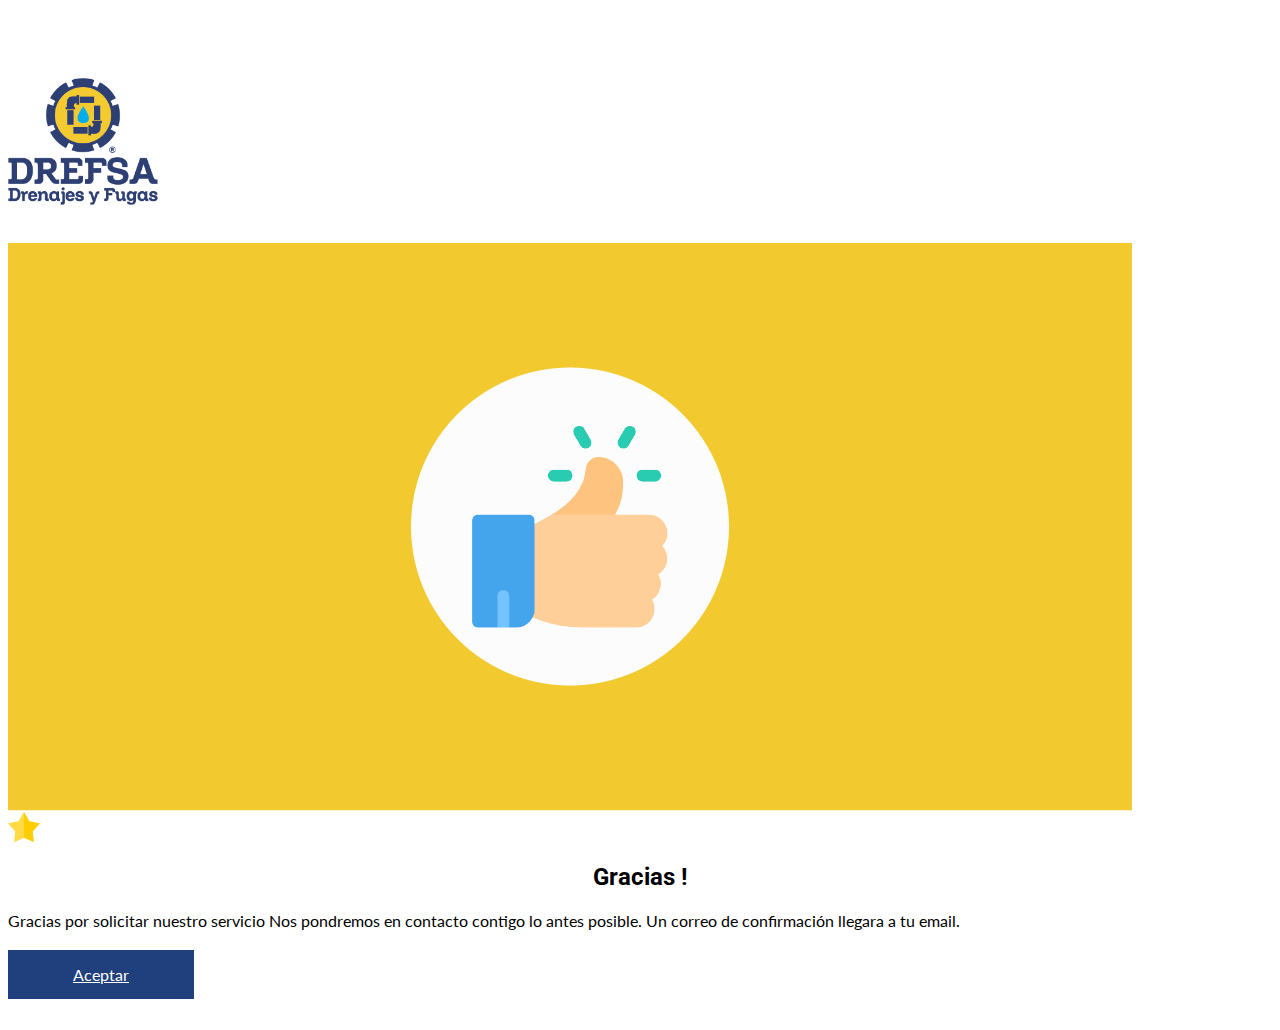
<file: gracias.html>
<html lang="en">
<head>
    <meta charset="UTF-8">
    <meta name="viewport" content="width=device-width, initial-scale=1.0">
    <meta http-equiv="X-UA-Compatible" content="ie=edge">
    <meta name="description" content=" ¡No Contrates Plomeros, Contrata Especialistas! ">
	<meta name="author" content="Perla Holguín">
    <title> Drenajes y fugas | Solución para drenajes |¡No Contrates Plomeros, Contrata Especialistas!	</title>
<!-- Bootstrap CSS -->
    <link rel="stylesheet" href="https://stackpath.bootstrapcdn.com/bootstrap/4.1.3/css/bootstrap.min.css" integrity="sha384-MCw98/SFnGE8fJT3GXwEOngsV7Zt27NXFoaoApmYm81iuXoPkFOJwJ8ERdknLPMO" crossorigin="anonymous">
    <link href="https://fonts.googleapis.com/css?family=Lato:400,700|Roboto:400,700,900" rel="stylesheet">
    <link rel="stylesheet" href="https://use.fontawesome.com/releases/v5.5.0/css/all.css" integrity="sha384-B4dIYHKNBt8Bc12p+WXckhzcICo0wtJAoU8YZTY5qE0Id1GSseTk6S+L3BlXeVIU" crossorigin="anonymous">
    <link rel="shortcut icon" href="images/fav.png" type="image/x-icon"/>
    <link rel="stylesheet" href="css/simpletextrotator.css">
    <link rel="stylesheet" href="css/owl.carousel.min.css">
    <link rel="stylesheet" href="css/owl.theme.min.css">
    <!--animaciones  para la página-->
	<link href="https://unpkg.com/aos@2.3.1/dist/aos.css" rel="stylesheet">    
    <link rel="stylesheet" href="css/style.css">
   

</head>
<body>
     <section class="gracias">
        <div class="container">
            <div class="row justify-content-center"> 
                <div class="col-xs-12 col-md-12 text-center">
                    <img src="images/logo2.png" alt="tecno & fum" width="150"><br><br>
                </div> <br>
               <div class="row">
                   <div class="col-3"></div>
                   <div class="col-6"> <div class="card">

                        <!-- Card image -->
                        <div class="view overlay">
                          <img class="card-img-top" src="images/gracias3.png" alt="Card image cap" >
                          <a href="#!">
                            <div class="mask rgba-white-slight"></div>
                          </a>
                        </div>
                      
                        <!-- Card content -->
                        <div class="card-body text-center">
                            <img src="images/favorito.png" alt="">
                          <!-- Title -->
                          <h2 class="card-title text-center">Gracias !</h2>
                          <!-- Text -->
                          <p class="card-text">Gracias por solicitar nuestro servicio Nos pondremos en contacto contigo lo antes posible.  Un correo de confirmación llegara a tu email.</p>
                          <!-- Button --> <br>
                          <a href="index.html" class="btn-regresar2">Aceptar</a> <br><br><br>
                      
                        </div>
                      
                      </div></div>
                   <div class="col-3"></div>
               </div>
            </div>
        </div>
     </section>
</body>

    <script src="https://code.jquery.com/jquery-3.3.1.slim.min.js" integrity="sha384-q8i/X+965DzO0rT7abK41JStQIAqVgRVzpbzo5smXKp4YfRvH+8abtTE1Pi6jizo" crossorigin="anonymous"></script>
    <script src="https://cdnjs.cloudflare.com/ajax/libs/popper.js/1.14.3/umd/popper.min.js" integrity="sha384-ZMP7rVo3mIykV+2+9J3UJ46jBk0WLaUAdn689aCwoqbBJiSnjAK/l8WvCWPIPm49" crossorigin="anonymous"></script>
    <script src="https://stackpath.bootstrapcdn.com/bootstrap/4.1.3/js/bootstrap.min.js" integrity="sha384-ChfqqxuZUCnJSK3+MXmPNIyE6ZbWh2IMqE241rYiqJxyMiZ6OW/JmZQ5stwEULTy" crossorigin="anonymous"></script>
    <script src="js/jquery-3.3.1.min.js"></script>
    <script src="js/jquery.simple-text-rotator.min.js"></script>
    <script src="https://unpkg.com/aos@2.3.1/dist/aos.js"></script>
    <script>
            AOS.init();
        </script>
  
<script>
        $(".rotate").textrotator({
             animation: "dissolve",
             separator: "|",
             speed: 2000
         });
     </script>
     <script>
  
            function startTimer(duration, display) {
              var timer = duration, minutes, seconds;
              var x =  setInterval(function () {
                    minutes = parseInt(timer / 60, 10)
                    seconds = parseInt(timer % 60, 10);
                    minutes = minutes < 10 ? "0" + minutes : minutes;
                    seconds = seconds < 10 ? "0" + seconds : seconds;
                    display.textContent = minutes + ":" + seconds;
                      if (--timer < 0) {
                      clearInterval(x); 
                      document.getElementById("time").innerHTML = "EXPIRADO";
                    }
                }, 1000);
            }
            
            window.onload = function () {
              
                var fiveMinutes = 60 * 5,
                    display = document.querySelector('#time');
                startTimer(fiveMinutes, display);
              
            };
        
        
        
        
            
            </script>
  
</html>
</file>
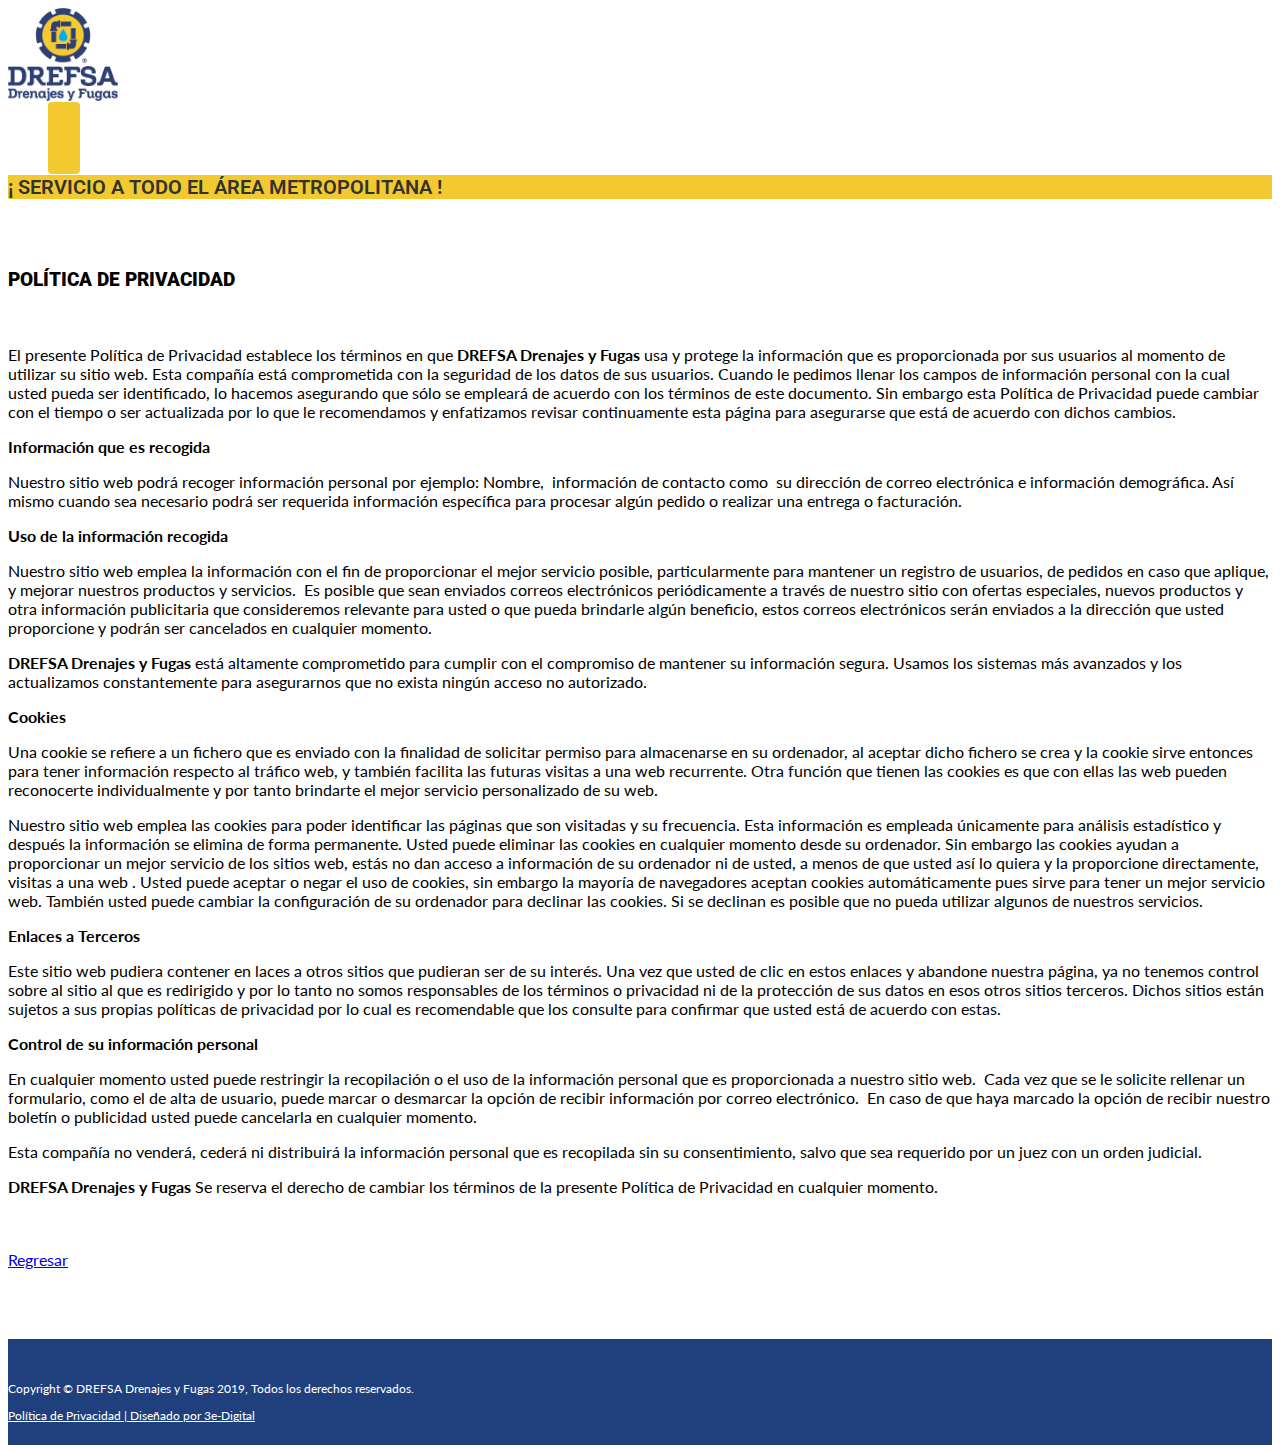
<file: privacidad.html>
<html lang="en">
<head>
    <meta charset="UTF-8">
    <meta name="viewport" content="width=device-width, initial-scale=1.0">
    <meta http-equiv="X-UA-Compatible" content="ie=edge">
    <meta name="description" content=" ¡No Contrates Plomeros, Contrata Especialistas! ">
	<meta name="author" content="Perla Holguín">
    <title> Drenajes y fugas | Solución para drenajes |¡No Contrates Plomeros, Contrata Especialistas!	</title>
<!-- Bootstrap CSS -->
    <link rel="stylesheet" href="https://stackpath.bootstrapcdn.com/bootstrap/4.1.3/css/bootstrap.min.css" integrity="sha384-MCw98/SFnGE8fJT3GXwEOngsV7Zt27NXFoaoApmYm81iuXoPkFOJwJ8ERdknLPMO" crossorigin="anonymous">
    <link href="https://fonts.googleapis.com/css?family=Lato:400,700|Roboto:400,700,900" rel="stylesheet">
    <link rel="stylesheet" href="https://use.fontawesome.com/releases/v5.5.0/css/all.css" integrity="sha384-B4dIYHKNBt8Bc12p+WXckhzcICo0wtJAoU8YZTY5qE0Id1GSseTk6S+L3BlXeVIU" crossorigin="anonymous">
    <link rel="shortcut icon" href="images/fav.png" type="image/x-icon"/>
    <link rel="stylesheet" href="css/simpletextrotator.css">
    <link rel="stylesheet" href="css/owl.carousel.min.css">
    <link rel="stylesheet" href="css/owl.theme.min.css">
    <!--animaciones  para la página-->
	<link href="https://unpkg.com/aos@2.3.1/dist/aos.css" rel="stylesheet">    
    <link rel="stylesheet" href="css/style.css">
   

</head>
<body>
    
    <section>
        <div class="container">
             <nav class="navbar navbar-light ">
                <a class="navbar-brand" href="#">
                  <img src="images/logo2.png"  class="img-logo d-inline-block align-top" alt="" >
                 
                </a>
               
              
                <ul class="navbar justify-content-end">
                      
                    
                          <li class="nav-item" >
                                <a class="nav-link" href="mailto:info@drenajesyfugas.com">
                                    <i class="fas fa-envelope " style="background:#F2CA30; color:white; padding:15px 16px;
                                     font-size:18px; border-radius:4px; "> 
                                </i> <span class="ocultar-texto-header"> <span style="margin-top:-15px;"> 
                                    <span style="display: inline-block;  margin-top:-10px; font-weight: 200;">  </span> </span></a>
                              </li>
                   
                     <li class="nav-item">
                            <a class="nav-link" href="https://api.whatsapp.com/send?phone=528128957827">
                                <i class="fab fa-whatsapp" style="background:#F2CA30; color:white; padding:15px 16px;
                                 font-size:18px; border-radius:4px; margin-right: -30px; "></i>
                            
                            </a>
                    </li>
                             
            </ul>
        </div>
    </section>
    <section class="yellow-top">
        <div class="container">
            <div class="row justify-content-center">
                 <li class="nav-item" >
                         <a class="nav-link" >
                             <span class="ocultar-texto-header"> <span style="margin-top:20px;">
                             <span style="display: inline-block;  margin-top:0px; font-size:20px; ">
                                 ¡ SERVICIO A TODO EL ÁREA METROPOLITANA !</span></a>
                       </li>
            </div>
        </div>
 </section>
   <div class="container" style="margin-top:70px; margin-bottom:70px;">
       <h3><strong>POLÍTICA DE PRIVACIDAD</strong></h3>
        <p></p><p>&nbsp;</p><p>El presente Política de Privacidad establece los términos en que <strong>DREFSA Drenajes y Fugas</strong> 
                usa y protege la información que es proporcionada por sus usuarios al momento de utilizar su sitio web. Esta compañía está comprometida 
                con la seguridad de los datos de sus usuarios. Cuando le pedimos llenar los campos de información personal con la cual usted pueda ser identificado,
                 lo hacemos asegurando que sólo se empleará de acuerdo con los términos de este documento. Sin embargo esta Política de Privacidad puede cambiar con
                  el tiempo o ser actualizada por lo que le recomendamos y enfatizamos revisar continuamente esta página para asegurarse que está de acuerdo con dichos cambios.</p>
                  <p><strong>Información que es recogida</strong></p><p>Nuestro sitio web podrá recoger información personal por ejemplo: Nombre,&nbsp; información de contacto como&nbsp; su dirección de correo electrónica e información demográfica. Así mismo cuando sea necesario podrá ser requerida información específica para procesar algún pedido o realizar una entrega o facturación.</p><p><strong>Uso de la información recogida</strong></p><p>Nuestro sitio web emplea la información con el fin de proporcionar el mejor servicio posible, particularmente para mantener un registro de usuarios, de pedidos en caso que aplique, y mejorar nuestros productos y servicios. &nbsp;Es posible que sean enviados correos electrónicos periódicamente a través de nuestro sitio con ofertas especiales, nuevos productos y otra información publicitaria que consideremos relevante para usted o que pueda brindarle algún beneficio, estos correos electrónicos serán enviados a la dirección que usted proporcione y podrán ser cancelados en cualquier momento.</p><p><strong>DREFSA Drenajes y Fugas</strong>  está altamente comprometido para cumplir con el compromiso de mantener su información segura. Usamos los sistemas más avanzados y los actualizamos constantemente para asegurarnos que no exista ningún acceso no autorizado.</p><p><strong>Cookies</strong></p><p>Una cookie se refiere a un fichero que es enviado con la finalidad de solicitar permiso para almacenarse en su ordenador, al aceptar dicho fichero se crea y la cookie sirve entonces para tener información respecto al tráfico web, y también facilita las futuras visitas a una web recurrente. Otra función que tienen las cookies es que con ellas las web pueden reconocerte individualmente y por tanto brindarte el mejor servicio personalizado de su web.</p><p>Nuestro sitio web emplea las cookies para poder identificar las páginas que son visitadas y su frecuencia. Esta información es empleada únicamente para análisis estadístico y después la información se elimina de forma permanente. Usted puede eliminar las cookies en cualquier momento desde su ordenador. Sin embargo las cookies ayudan a proporcionar un mejor servicio de los sitios web, estás no dan acceso a información de su ordenador ni de usted, a menos de que usted así lo quiera y la proporcione directamente, visitas a una web </a>. Usted puede aceptar o negar el uso de cookies, sin embargo la mayoría de navegadores aceptan cookies automáticamente pues sirve para tener un mejor servicio web. También usted puede cambiar la configuración de su ordenador para declinar las cookies. Si se declinan es posible que no pueda utilizar algunos de nuestros servicios.</p><p><strong>Enlaces a Terceros</strong></p><p>Este sitio web pudiera contener en laces a otros sitios que pudieran ser de su interés. Una vez que usted de clic en estos enlaces y abandone nuestra página, ya no tenemos control sobre al sitio al que es redirigido y por lo tanto no somos responsables de los términos o privacidad ni de la protección de sus datos en esos otros sitios terceros. Dichos sitios están sujetos a sus propias políticas de privacidad por lo cual es recomendable que los consulte para confirmar que usted está de acuerdo con estas.</p><p><strong>Control de su información personal</strong></p><p>En cualquier momento usted puede restringir la recopilación o el uso de la información personal que es proporcionada a nuestro sitio web.&nbsp; Cada vez que se le solicite rellenar un formulario, como el de alta de usuario, puede marcar o desmarcar la opción de recibir información por correo electrónico. &nbsp;En caso de que haya marcado la opción de recibir nuestro boletín o publicidad usted puede cancelarla en cualquier momento.</p><p>Esta compañía no venderá, cederá ni distribuirá la información personal que es recopilada sin su consentimiento, salvo que sea requerido por un juez con un orden judicial.</p><p><strong>DREFSA Drenajes y Fugas</strong> Se reserva el derecho de cambiar los términos de la presente Política de Privacidad en cualquier momento.</p>
 <br><br>
                <a href="index.html">  <i class="fas fa-undo"></i> Regresar</a>
   </div>
   
   
   <footer >
            
      <div class="container">
         <div class="row justify-content-center text-center">
           <div class="col-xs-12 col-sm-12 text-center ">
              
                   <p class=" footer-text ">Copyright © DREFSA Drenajes y Fugas 2019, Todos los derechos reservados.  </p> 
                   <p class=" footer-text"> <a class="color ocultar-3e"   href="privacidad.html" target="_blank"> Política de Privacidad  </a>
                     <a class="color ocultar-3e" href="http://www.3e-digital.com/" target="_blank" > |  Diseñado por 3e-Digital </a></p>
            </div>
        </div>           
      </div>
   </footer>

    <!-- Optional JavaScript -->
    <!-- jQuery first, then Popper.js, then Bootstrap JS -->
    <script src="https://code.jquery.com/jquery-3.2.1.slim.min.js" integrity="sha384-KJ3o2DKtIkvYIK3UENzmM7KCkRr/rE9/Qpg6aAZGJwFDMVNA/GpGFF93hXpG5KkN" crossorigin="anonymous"></script>
    <script src="https://cdnjs.cloudflare.com/ajax/libs/popper.js/1.12.9/umd/popper.min.js" integrity="sha384-ApNbgh9B+Y1QKtv3Rn7W3mgPxhU9K/ScQsAP7hUibX39j7fakFPskvXusvfa0b4Q" crossorigin="anonymous"></script>
    <script src="https://maxcdn.bootstrapcdn.com/bootstrap/4.0.0/js/bootstrap.min.js" integrity="sha384-JZR6Spejh4U02d8jOt6vLEHfe/JQGiRRSQQxSfFWpi1MquVdAyjUar5+76PVCmYl" crossorigin="anonymous"></script>
  </body>
</html>
</file>
<file: css/simpletextrotator.css>
.rotating {
  display: inline-block;
  -webkit-transform-style: preserve-3d;
  -moz-transform-style: preserve-3d;
  -ms-transform-style: preserve-3d;
  -o-transform-style: preserve-3d;
  transform-style: preserve-3d;
  -webkit-transform: rotateX(0) rotateY(0) rotateZ(0);
  -moz-transform: rotateX(0) rotateY(0) rotateZ(0);
  -ms-transform: rotateX(0) rotateY(0) rotateZ(0);
  -o-transform: rotateX(0) rotateY(0) rotateZ(0);
  transform: rotateX(0) rotateY(0) rotateZ(0);
  -webkit-transition: 0.5s;
  -moz-transition: 0.5s;
  -ms-transition: 0.5s;
  -o-transition: 0.5s;
  transition: 0.5s;
  -webkit-transform-origin-x: 50%;
}

.rotating.flip {
  position: relative;
}

.rotating .front, .rotating .back {
  left: 0;
  top: 0;
  -webkit-backface-visibility: hidden;
  -moz-backface-visibility: hidden;
  -ms-backface-visibility: hidden;
  -o-backface-visibility: hidden;
  backface-visibility: hidden;
}

.rotating .front {
  position: absolute;
  display: inline-block;
  -webkit-transform: translate3d(0,0,1px);
  -moz-transform: translate3d(0,0,1px);
  -ms-transform: translate3d(0,0,1px);
  -o-transform: translate3d(0,0,1px);
  transform: translate3d(0,0,1px);
}

.rotating.flip .front {
  z-index: 1;
}

.rotating .back {
  display: block;
  opacity: 0;
}

.rotating.spin {
  -webkit-transform: rotate(360deg) scale(0);
  -moz-transform: rotate(360deg) scale(0);
  -ms-transform: rotate(360deg) scale(0);
  -o-transform: rotate(360deg) scale(0);
  transform: rotate(360deg) scale(0);
}



.rotating.flip .back {
  z-index: 2;
  display: block;
  opacity: 1;
  
  -webkit-transform: rotateY(180deg) translate3d(0,0,0);
  -moz-transform: rotateY(180deg) translate3d(0,0,0);
  -ms-transform: rotateY(180deg) translate3d(0,0,0);
  -o-transform: rotateY(180deg) translate3d(0,0,0);
  transform: rotateY(180deg) translate3d(0,0,0);
}

.rotating.flip.up .back {
  -webkit-transform: rotateX(180deg) translate3d(0,0,0);
  -moz-transform: rotateX(180deg) translate3d(0,0,0);
  -ms-transform: rotateX(180deg) translate3d(0,0,0);
  -o-transform: rotateX(180deg) translate3d(0,0,0);
  transform: rotateX(180deg) translate3d(0,0,0);
}

.rotating.flip.cube .front {
  -webkit-transform: translate3d(0,0,100px) scale(0.9,0.9);
  -moz-transform: translate3d(0,0,100px) scale(0.85,0.85);
  -ms-transform: translate3d(0,0,100px) scale(0.85,0.85);
  -o-transform: translate3d(0,0,100px) scale(0.85,0.85);
  transform: translate3d(0,0,100px) scale(0.85,0.85);
}

.rotating.flip.cube .back {
  -webkit-transform: rotateY(180deg) translate3d(0,0,100px) scale(0.9,0.9);
  -moz-transform: rotateY(180deg) translate3d(0,0,100px) scale(0.85,0.85);
  -ms-transform: rotateY(180deg) translate3d(0,0,100px) scale(0.85,0.85);
  -o-transform: rotateY(180deg) translate3d(0,0,100px) scale(0.85,0.85);
  transform: rotateY(180deg) translate3d(0,0,100px) scale(0.85,0.85);
}

.rotating.flip.cube.up .back {
  -webkit-transform: rotateX(180deg) translate3d(0,0,100px) scale(0.9,0.9);
  -moz-transform: rotateX(180deg) translate3d(0,0,100px) scale(0.85,0.85);
  -ms-transform: rotateX(180deg) translate3d(0,0,100px) scale(0.85,0.85);
  -o-transform: rotateX(180deg) translate3d(0,0,100px) scale(0.85,0.85);
  transform: rotateX(180deg) translate3d(0,0,100px) scale(0.85,0.85);
}
</file>
<file: css/style.css>
body {

    font-family: 'Lato', sans-serif;
    overflow-x: hidden;

}
html{
    overflow-x: hidden;
}
img {
    max-width: 100%;
    height: auto;
}
h1 {
    color: white;
    padding: 230px 0 30px;
    font-weight: 800;
    font-size: 50px;
    
}
h1, h2, h3, h4, h5, h6 {
    font-family: 'Roboto', sans-serif;
    font-weight: 700;
}
a:hover {
   text-decoration: none;
   -webkit-transition-duration: 0.4s; /* Safari */
   transition-duration: 0.4s;
   cursor: pointer;
  
}

#nav {
    background-color: rgb(166, 6, 14);
    color: #333333;
    z-index: 2; 
    height: 73px;
}

li.nav-item , a.nav-link, .navbar-brand {
    color: #333333;
    font-weight: 600;
    font-family: 'Roboto', sans-serif; 
}
.navbar-brand:hover {
    color: #333333;
}
 a.nav-link:hover {
     color: #F2CA30;   
}

li {
    list-style: none;
}
.mostrar {
 display: none;
}
.img-logo {
    width:110px;
}
.yellow-top {
    background-color: #F2CA30;
}
/* servicios*/
.servicios {
    padding: 30px 0 50px 0;
}
.titulo-servicios {
    
  text-align: center;
    color: #333333;
    padding: 70px 0 0 0;
}
.subtitulo-servicios {
    text-align: center;
}
/*---------------- botones ----------------*/
a.color:hover {
    color:#F2CA30;
    -webkit-transition-duration: 0.4s; /* Safari */
    transition-duration: 0.4s;
}
a.color {
    color:white;
}
.btn-enviar-cotizar {
    color: black;
    font-weight: 700;
    background: #F2CA30;
   padding: 10px 70px;
   width: 100%;
   border: 2px solid #F2CA30;
   -webkit-transition-duration: 0.4s;
    transition-duration: 0.4s;
    cursor: pointer;
}
.btn-1 {
    font-weight: 400;
    margin: 56px 0 50px 16px;
    width: 185px;
    height: 50px;
    background: #F2CA30;
    border: 2px solid#F2CA30;
    color: black;
    font-weight: 700;
    font-size: 15px;
    -webkit-transition-duration: 0.4s;
    transition-duration: 0.4s;
    cursor: pointer;
}
.btn-1:hover, .btn-3:hover , .btn-enviar-cotizar:hover {
    background: #ffd900;
    border: 2px solid#ffd900;
    color: black;
    font-weight: 700;
    box-shadow: 0 12px 16px 0 rgba(0,0,0,0.24),0 17px 50px 0 rgba(0,0,0,0.19);
}

.btn-enviar {
    background: #ffd900;
    width: 100%;
    height: 40px;
    border: #ffd900;
    color: black;
    font-weight: 700;
    font-size: 15px;
    -webkit-transition-duration: 0.4s; /* Safari */
    transition-duration: 0.4s;
    cursor: pointer;
}
.btn-enviar:hover {
    background: #ffd900;
    border: #ffd900;
    color: black;
    font-weight: 700;
    box-shadow: 0 12px 16px 0 rgba(0,0,0,0.24),0 17px 50px 0 rgba(0,0,0,0.19);
}

.btn-3 {
    font-weight: 600;
    margin: 40px 0 0 0;
    width: 181px;
    height: 50px;
    background: white;
    border: 2px solid white;
    color: #F2CA30;
    -webkit-transition-duration: 0.4s; /* Safari */
    transition-duration: 0.4s;
    cursor: pointer;
   
}
.btn-3:hover {
    background: #ffd900;
    border: 2px solid white;;
    color: white;
    box-shadow: 0 12px 16px 0 rgba(0,0,0,0.24),0 17px 50px 0 rgba(0,0,0,0.19);
}
.white {
    color:white;
}
/*---------------- intro -----------------*/
#intro {
    z-index: 1;
    background: linear-gradient( to bottom,
        rgba(0,0,0, 0.1), 
        rgba(0,0,0, .3)
      ), url("../images/banner7.jpg") no-repeat ;
      background-size: cover;   
}

h2.logo {
    font-weight: 800;
}
h3.subt {
    color: white;
}
h2.text-center {
    text-align: center!important;
    font-weight: 700;
}

.contacto {
    background:rgba(33, 37, 41, .6) !important; 
    margin: 100px 30px ;
    padding: 64px 30px 10px 30px;
}

h2.cont {
    font-weight: 600;
    font-size: 36px;
    color: white;
    
}
.technofum-form {
    display: block;
    width: 100%;
    height: calc(2.25rem + 2px);
    padding: .375rem .75rem;
    font-size: 1rem;
    line-height: 1.5;
    color: 1B3A7F;
    background-color: #fff;
    background-clip: padding-box;
    border: 1px solid #ced4da;
    border-radius: .25rem;
    transition: border-color .15s ease-in-out,box-shadow .15s ease-in-out;
}

/* -------------Envios-----------------*/

.envios {
  background: #203F7D;
  background-size: cover;
  background-position: center;
  background-repeat: no-repeat;
    color: white;
    padding: 40px 0 50px 0;
    

}
.mostrar-1 {
    display: none !important;
}
.envios-mapa {
    color: white;
    padding: 10px 0;
    text-align: center;
  

}

.envios2-title {
    font-size: 36px;
    font-weight: 600;
    color: white;
    padding: 15px 0 5px 0;
}

h1.envios {
    margin-bottom: -20px;
    margin-top:-25px;
}

.mostrar-imagen-servicios {
    display: none;
}
.services-padding {
    padding: 20px 10px 30px 10px;
}
h5.banner-sup {
    padding: 0px 0 20px 0;
    color: white;
}
.white.strong {
    padding: 20px 0 0 0;
    text-align: center;
    font-size: 18px;
    line-height: 1.6;
}
.green {
    background: #F2CA30;
    color: white;
    padding-bottom: 70px;
    justify-content: center;
    text-align: center;
}
p.text {
    font-size: 14px;
}
.transporte-service {
    font-weight: 600;
}
.transporte-service img {
    margin-right: 13px;
    margin-top: -31px;
}
.text-inicio {
    padding: 165px 30px 0 30px ;
}
.img-desc {
    padding: 10px 0 0 0;
}
.gray {
    background:  #EDEDED;
    text-align: center;
}
.img-world {
    padding: 60px 0 10px 0;
    text-align: center;
    justify-content: center;
}
.padding-top-cobertura{
  padding: 30px 0 10px 0;  
}

.ventajas {
    padding: 30px 0 70px;
}
.ventajas-m{
    padding: 70px 0 50px 0;
    
}
.form-control:hover , .form-control:focus {
    border: 3px solid #F2CA30 !important;
    outline-style: none;
    -webkit-transition-duration: 0.4s; /* Safari */
    transition-duration: 0.4s;
    cursor: pointer;
    box-shadow: 0 12px 16px 0 rgba(0,0,0,0.24),0 17px 50px 0 rgba(0,0,0,0.19);
}
textarea.form-control {
    height: 100px; 
}

.mt-20 {
    margin-top: 20px;
}
/* -------------faq-----------------*/

footer {
    background:#203F7D;
  background-position: bottom;
    padding: 30px 0 10px 0;
    color: white;
}

a.link.contacto-footer {
    padding-left: 50px;
}

.footer-text {
    font-size: 12px;
}

.fa-phone , .fa-envelope, .fa-whatsapp{
    font-size: 16px;
    padding: 0 10px 0 0;
}
.fa-facebook-f  {
    font-size: 15px;
    padding: 0 5px 0 5px;
}
.link {
    color: white;
}

.link:hover {
    color: #F2CA30;
    
}
@media screen and (max-width:1400px){
    h2.cont {
        font-weight: 600;
        font-size: 30px;
    }
    
   
    
}
@media screen and (max-width:1200px){
   
    h1 {
        color: white;
        padding: 150px 0 30px;
        font-weight: 800;
        font-size: 35px;
    }
    h3.subt {
        color: white;
        font-size: 25px;
    }
    .contacto {
        background: rgba(33, 37, 41, .6) !important;
        margin: 50px 0px 50px 0px;
        padding: 30px 30px 10px 30px;
    }
    .text-inicio {
        padding: 80px 30px 0 30px;
    }
    
}

@media screen and (max-width:992px){ 
    .contacto {
        
        
        padding: 10px;
    margin: 10px 0;
    }
    h2.cont {
        font-weight: 600;
        font-size: 27px;
        margin-top: 11px;
    }
    .ocultar-texto-header {
      display: none;  
    }
   .btn-1 {
    margin: 10px 10px;
    width: 160px;
   }
   .envios2-title {
    font-size: 28px;
    
}
.text-inicio {
    padding: 20px 30px 0 30px;
}

}
@media screen and (max-width:767px){ 
   .oculto-1 {
       display: none;
   }
   .mostrar-1  {
       display: flex!important;
   }
   .img-desc {
    padding: 0px 0 0 0;
}
.contacto {
    padding: 40px;
    margin: 50px;
}
   
}
@media screen and (max-width:550px){ 
    .xzoom-gallery, .xzoom-gallery2, .xzoom-gallery3, .xzoom-gallery4, .xzoom-gallery5 {
        border: 1px solid #cecece;
        margin-left: 5px;
        margin-bottom: 10px;
        height: auto;
        width: 80px;
    }
    .contacto {
        padding: 25px;
        margin: 0;
    }
}

@media screen and (max-width:450px){ 
    .img-logo {
        margin: -17px 0 0 0;
        width: 60px;
    }
    .ventajas {
        padding: 0;
    }
    .p-50 {
        padding: 15px 15px !important;
    }
    .contacto {
        padding: 15px;
        margin: 0;
    }
    .footer-text {
        text-align: center;
    }

    .ventajas-margen {
        padding: 50px 0;
        text-align: center;
    }
    .margen-ventajas-mov {
        padding: 10px;
    }
    .services-padding {
        padding: 0px 10px 20px 10px;
        text-align: center;
    }

    .nav-link {
        display: block;
        padding: .5rem .2rem;
    }
    h1 {
        color: white;
        padding: 150px 0 4px;
        font-weight: 800;
        font-size: 32px;
        text-align: center;
    }

    h3.subt {
        color: white;
        font-size: 18px;
        text-align: center;
    }

   
    .buttonintro {
        display: block;
        text-align: center;
    }
    .contacto {
         
         text-align: center;
    }
    .oculto {
        display: none;
    }
    .ocultar-footer-web {
        display: none;
    }
    a.ocultar-3e {
        display: none;
    }
       
    .mostrar-imagen-servicios {
        display: inline-block;
        text-align: center;
        margin-bottom: 10px;
    }
    p.peque {
        font-size: 12px;
    }
    .centrar {
        justify-content: center;
    }


    h3.faq {
        padding: 0 0 29px 32px;
    }
    .mostrar {
        display: inline-block;
        text-align: left;
    }
    .mostrar-icons {
        display: inline-block;
        text-align: left;
    }
    h6.ocultar{
        display: none;
    }
  
    .margen-movil {
        margin: 10px 10px -35px 0;
        color: white;
    }


    footer {
       
        padding: 40px 0 0 0;
       
        }  
  
}
.services {
    padding: 50px 0 70px;
}

.gracias {
    padding-top: 70px ;
}
.btn-regresar2{
    padding: 15px 65px;
    color: white;
    background: #203F7D;
    margin: 20px 0;
}
.btn-regresar2:hover {
    color: white;
    background: #AA1826;
}
.p-50 {
    padding: 50px 15px;
}

.ventajas-margen {
    padding: 30px 0 0 0;
    text-align: center;
}

.video {
    padding: 100px 0 50px 0 ;
}
.descuento {
    padding-bottom: 70px;
}
.p-30 {
    padding: 0px 15px 20px; 
}
.clientes {
    background: #fafafa;
    padding: 70px 0 ;
}
.mb-30 {
    padding-bottom: 50px;
}
</file>
